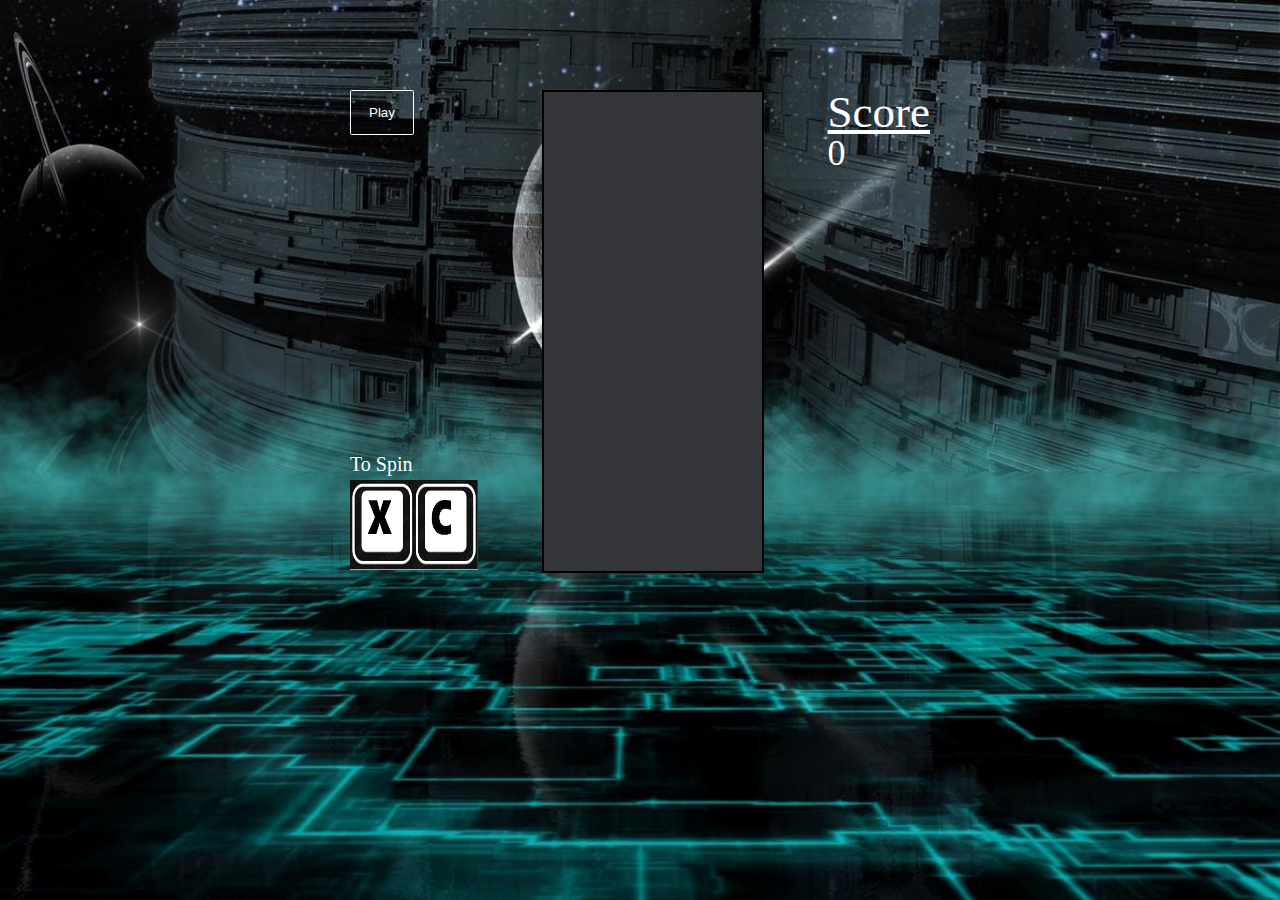
<file: index.html>
<!DOCTYPE html>
<html lang="en">
  <head>
    <meta charset="utf-8" />
    <meta name="viewport" content="width=device-width, initial-scale=1.0" />
    <title>Messing Around</title>
    <link rel="stylesheet" href="./css/reset.css" />
    <link rel="stylesheet" href="./css/main.css" />
    <link rel="shortcut icon" href="" />
    <script type="text/javascript" src="./js/scripts.js" defer></script>
  </head>

  <body>
    <title>Tetris</title>
    <main class="container">
      <aside id="startup" class="startup">
        <button id="start" onclick="play()">Play</button>
        <h2>To Spin</h2>
        <img id="buttons" class="buttons" src="./resources/buttons.PNG" />
      </aside>
      <div id="grid-pic">
        <canvas id="Tetris-Canvas"></canvas>
      </div>

      <aside class="score">
        <h2>Score</h2>
        <h3 id="score">0</h3>
      </aside>
    </main>
  </body>
</html>
</file>
<file: css/main.css>
body {
  background-image: url("../resources/background.jpg");
  background-size: cover;
}

canvas {
  background: #343538;
  border: solid black 2px;
  margin-left: 5vw;
  width: 17vw;
}

.container {
  margin-top: 10vh;
  display: flex;
  justify-content: center;
  position: relative;
}

.score {
  margin-left: 5vw;
}

.score h2 {
  font-size: 5vh;
  text-decoration: underline;
  color: white;
}

#score {
  font-size: 4vh;
  color: white;
}

#start {
  height: 5vh;
  width: 5vw;
  display: inline-block;
  padding: 0.35em 1.2em;
  border: 0.1em solid #ffffff;
  margin: 0 0.3em 0.3em 0;
  border-radius: 0.12em;
  box-sizing: border-box;
  text-decoration: none;
  font-weight: 300;
  color: #ffffff;
  text-align: center;
  transition: all 0.2s;
  background: transparent;
}

#start:hover {
  color: #000000;
  background-color: #ffffff;
}

.startup {
  display: grid;
  grid-template-rows: 75% auto;
}
.startup h2 {
  color: white;
  font-size: 20px;
}

.buttons {
  height: 10vh;
  width: 10vw;
}
</file>
